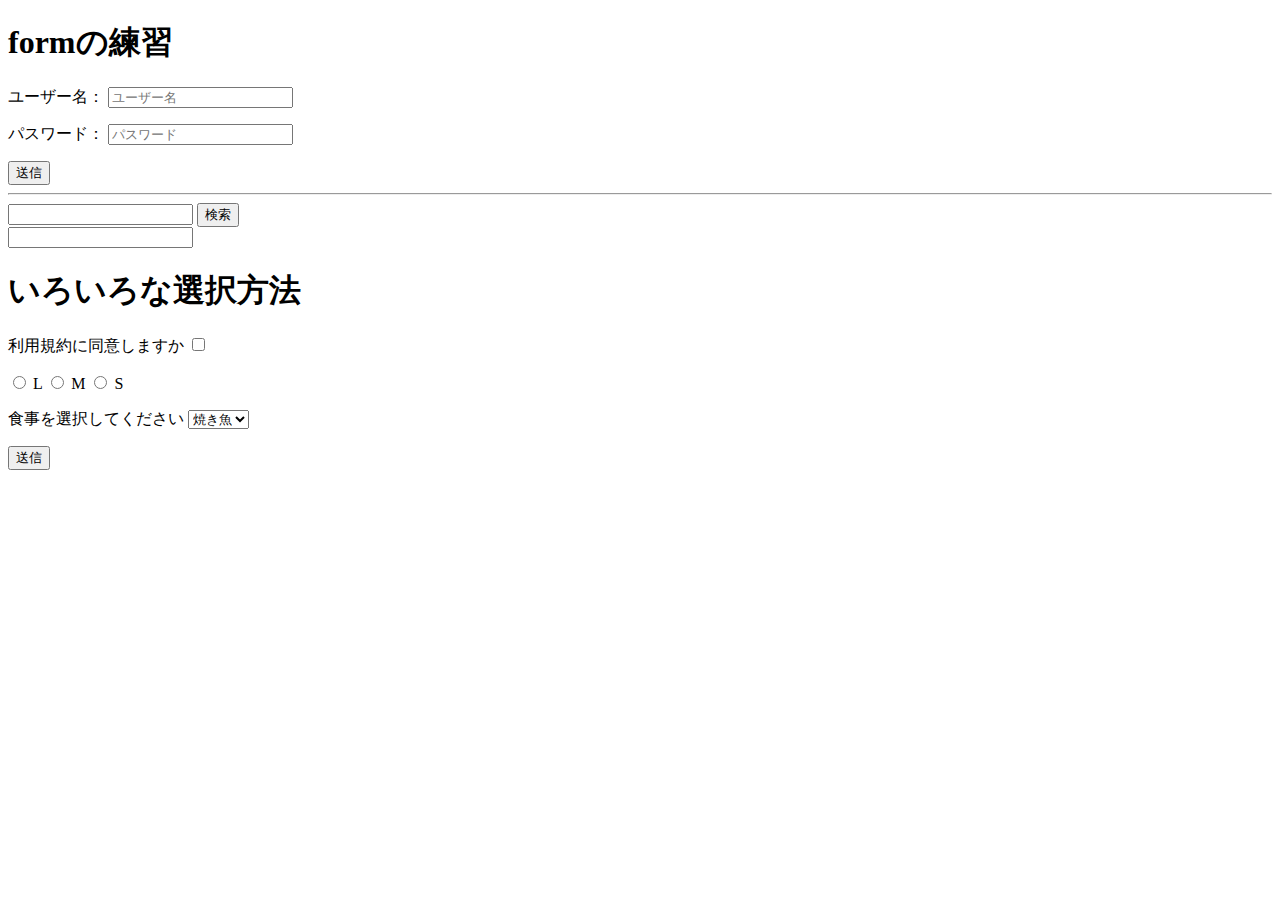
<file: form.html>
<!DOCTYPE html>
<html lang="en">
<head>
  <meta charset="UTF-8">
  <meta name="viewport" content="width=device-width, initial-scale=1.0">
  <title>Document</title>
</head>
<body>
  <h1>formの練習</h1>
  <form action="/index">
    <p>
      <label>ユーザー名：
      <input type="text" placeholder="ユーザー名" name="username">
      </label>
    </p>
    <p>
      <label for="password">パスワード：</label>
      <input type="password" placeholder="パスワード" id="password">
    </p>
    <button type="submit">送信</button>
  </form>

  <hr>
  <form action="https://www.google.com/search">
    <input type="text" name="q">
    <button>検索</button>
  </form>
  <form action="https://www.youtube.com/results">
    <input type="text" name="search_query">
  </form>

  <h1>いろいろな選択方法</h1>
  <form action="/regist">
    <p>
      <label for="fish">利用規約に同意しますか</label>
      <input type="checkbox" id="fish" name="fish">
    </p>
    <p>
      <input type="radio" name="size" id="cheese" value="L">
      <label for="cheese">L</label>
      <input type="radio" name="size" id="cake" value="M">
      <label for="cake">M</label>
      <input type="radio" name="size" id="cookie" value="S">
      <label for="cookie">S</label>
    </p>
    <p>
      <label for="meal">食事を選択してください</label>
      <select name="dish" id="meal">
        <option value="bakedfish">焼き魚</option>
        <option value="rowfish">刺身</option>
        <option value="susifish">寿司</option>
      </select>
    </p>
    <button>送信</button>
  </form>
  
</body>
</html>
</file>
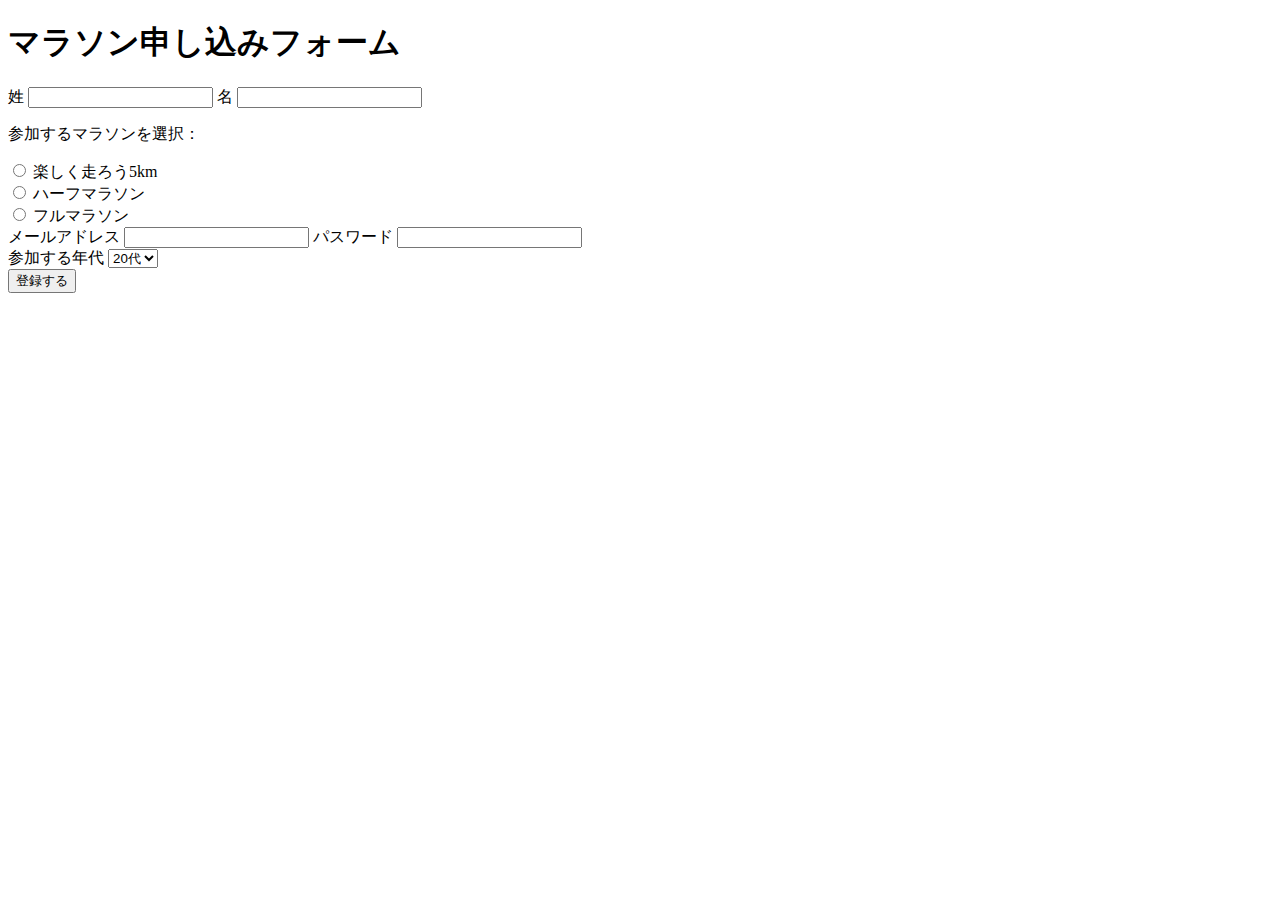
<file: form_exercises.html>
<!DOCTYPE html>
<html lang="ja">
<head>
    <meta charset="UTF-8">
    <meta name="viewport" content="width=device-width, initial-scale=1.0">
    <title>Document</title>
</head>
<body>
    <h1>マラソン申し込みフォーム</h1>
    <form action="/tacos">
        <div>
            <label for="firstname">姓</label>
            <input type="text" id="firstname" name="firstname" required>
            <label for="name">名</label>
            <input type="text" id="name" name="name" required>
        </div>
        <p>参加するマラソンを選択：</p>
        <div>
            <input type="radio" id="5km" name="marason" value="5km">
            <label for="5km">楽しく走ろう5km</label><br>
            <input type="radio" id="href" name="marason" value="href">
            <label for="href">ハーフマラソン</label><br>
            <input type="radio" id="full" id="full" name="marason" value="full">
            <label for="full">フルマラソン</label>
            
        </div>
        <div>
            <label for="mail">メールアドレス</label>
            <input type="email" id="mail" required name="mail">
            <label for="pass">パスワード</label>
            <input type="password" id="pass" required name="pass">
        </div>
        <div>
            <label for="age">参加する年代</label>
            <select name="age" id="age">
                <option value="10">10代</option>
                <option value="20" selected>20代</option>
                <option value="30">30代</option>
                <option value="40">40代</option>
            </select>
        </div>
        <button>登録する</button>
    </form>

</body>
</html>
</file>
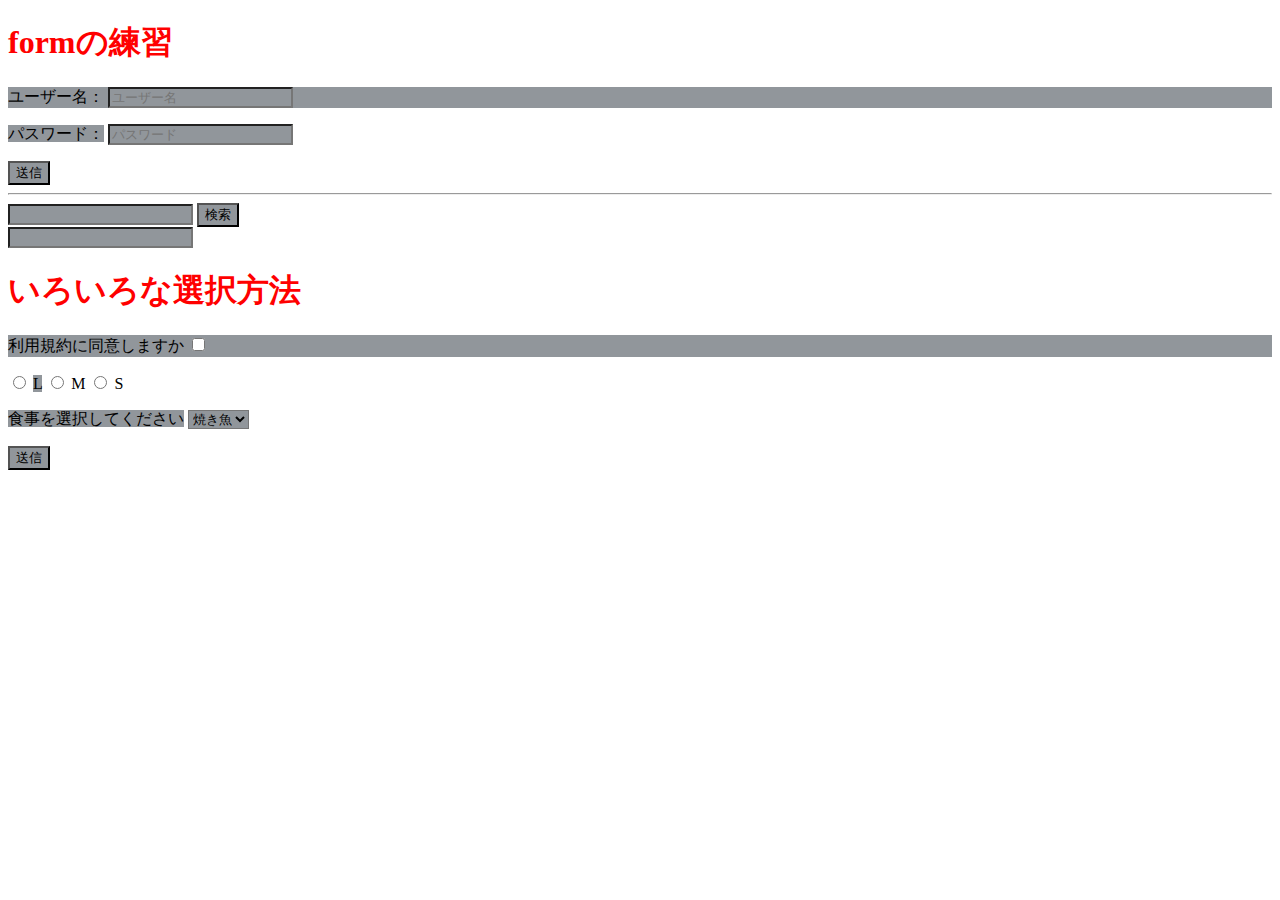
<file: html,cssの学習/practice_form.html>
<!DOCTYPE html>
<html lang="en">
<head>
  <meta charset="UTF-8">
  <meta name="viewport" content="width=device-width, initial-scale=1.0">
  <link rel="stylesheet" href="style.css">
  <title>Document</title>
</head>
<body>
  <h1>formの練習</h1>
  <form action="/index">
    <p>
      <label>ユーザー名：
      <input type="text" placeholder="ユーザー名" name="username">
      </label>
    </p>
    <p>
      <label for="password">パスワード：</label>
      <input type="password" placeholder="パスワード" id="password">
    </p>
    <button type="submit">送信</button>
  </form>

  <hr>
  <form action="https://www.google:.com/search">
    <input type="text" name="q">
    <button>検索</button>
  </form>
  <form action="https://www.youtube.com/results">
    <input type="text" name="search_query">
  </form>

  <h1>いろいろな選択方法</h1>
  <form action="/regist">
    <p>
      <label for="fish">利用規約に同意しますか</label>
      <input type="checkbox" id="fish" name="fish">
    </p>
    <p>
      <input type="radio" name="size" id="cheese" value="L">
      <label for="cheese">L</label>
      <input type="radio" name="size" id="cake" value="M">
      <label for="cake">M</label>
      <input type="radio" name="size" id="cookie" value="S">
      <label for="cookie">S</label>
    </p>
    <p>
      <label for="meal">食事を選択してください</label>
      <select name="dish" id="meal">
        <option value="bakedfish">焼き魚</option>
        <option value="rowfish">刺身</option>
        <option value="susifish">寿司</option>
      </select>
    </p>
    <button>送信</button>
  </form>
  
</body>
</html>
</file>
<file: html,cssの学習/style.css>
h1{
  color:red;
}

button:hover{
  color:white;
  background-color: blue;
}

input[type="text"] + button:hover{
  background-color: green;
}

form :nth-of-type(1){
  background-color: rgb(145, 150, 155);
}
</file>
